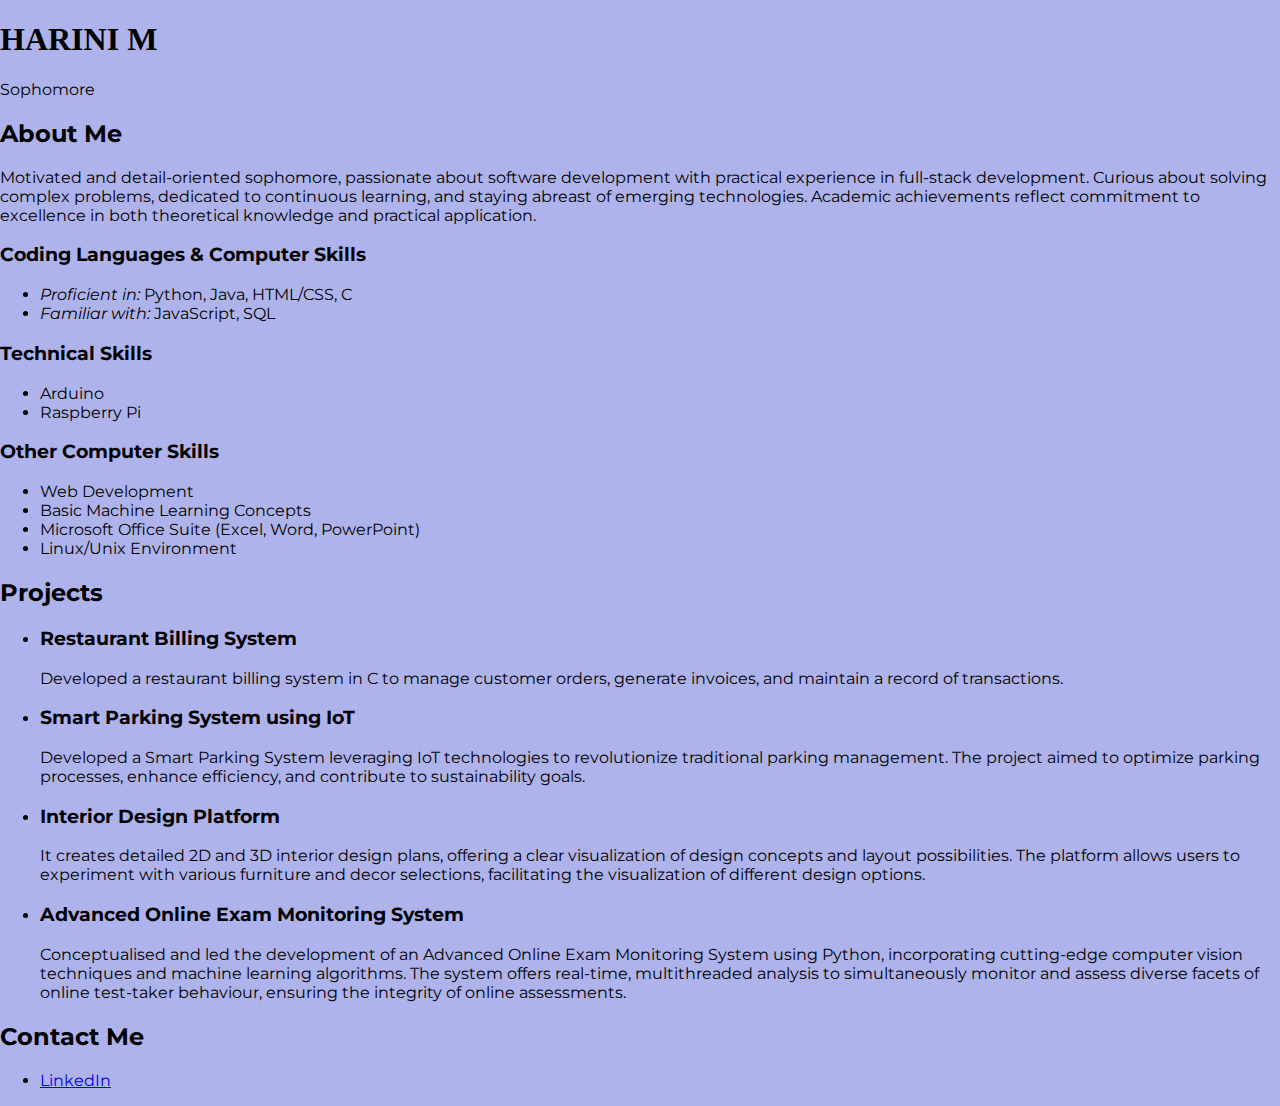
<file: index.html>
<!DOCTYPE html>
<html lang="en">
<head>
    <meta charset="UTF-8">
    <meta name="viewport" content="width=device-width, initial-scale=1.0">
    <link rel="stylesheet" href="./style.css">
    <title>HARINI M - Portfolio</title>
</head>
<body>

    <header>
        <h1 class="name">HARINI M</h1>
        <p>Sophomore</p>
    </header>

    <section>
        <h2>About Me</h2>
        <p>Motivated and detail-oriented sophomore, passionate about software development with practical experience in full-stack development. Curious about solving complex problems, dedicated to continuous learning, and staying abreast of emerging technologies. Academic achievements reflect commitment to excellence in both theoretical knowledge and practical application.</p>
        
        <h3>Coding Languages & Computer Skills</h3>
        <ul>
            <li><em>Proficient in:</em> Python, Java, HTML/CSS, C</li>
            <li><em>Familiar with:</em> JavaScript, SQL</li>
        </ul>

        <h3>Technical Skills</h3>
        <ul>
            <li>Arduino</li>
            <li>Raspberry Pi</li>
        </ul>

        <h3>Other Computer Skills</h3>
        <ul>
            <li>Web Development</li>
            <li>Basic Machine Learning Concepts</li>
            <li>Microsoft Office Suite (Excel, Word, PowerPoint)</li>
            <li>Linux/Unix Environment</li>
        </ul>
    </section>

    <section>
        <h2>Projects</h2>
        <ul>
            <li>
                <h3>Restaurant Billing System</h3>
                <p>Developed a restaurant billing system in C to manage customer orders, generate invoices, and maintain a record of transactions.</p>
            </li>
            <li>
                <h3>Smart Parking System using IoT</h3>
                <p>Developed a Smart Parking System leveraging IoT technologies to revolutionize traditional parking management. The project aimed to optimize parking processes, enhance efficiency, and contribute to sustainability goals.</p>
            </li>
            <li>
                <h3>Interior Design Platform</h3>
                <p>It creates detailed 2D and 3D interior design plans, offering a clear visualization of design concepts and layout possibilities. The platform allows users to experiment with various furniture and decor selections, facilitating the visualization of different design options. 
            <li>
                <h3>Advanced Online Exam Monitoring System</h3>
                <p>Conceptualised and led the development of an Advanced Online Exam Monitoring System using Python, incorporating cutting-edge computer vision techniques and machine learning algorithms. The system offers real-time, multithreaded analysis to simultaneously monitor and assess diverse facets of online test-taker behaviour, ensuring the integrity of online assessments.</p>
            </li>
        </ul>
    </section>

    <section>
        <h2>Contact Me</h2>
        <ul>
            <li><a href="www.linkedin.com/in/harini-m-3b32a9258">LinkedIn</a></li>
        </ul>
    </section>

</body>
</html>
</file>
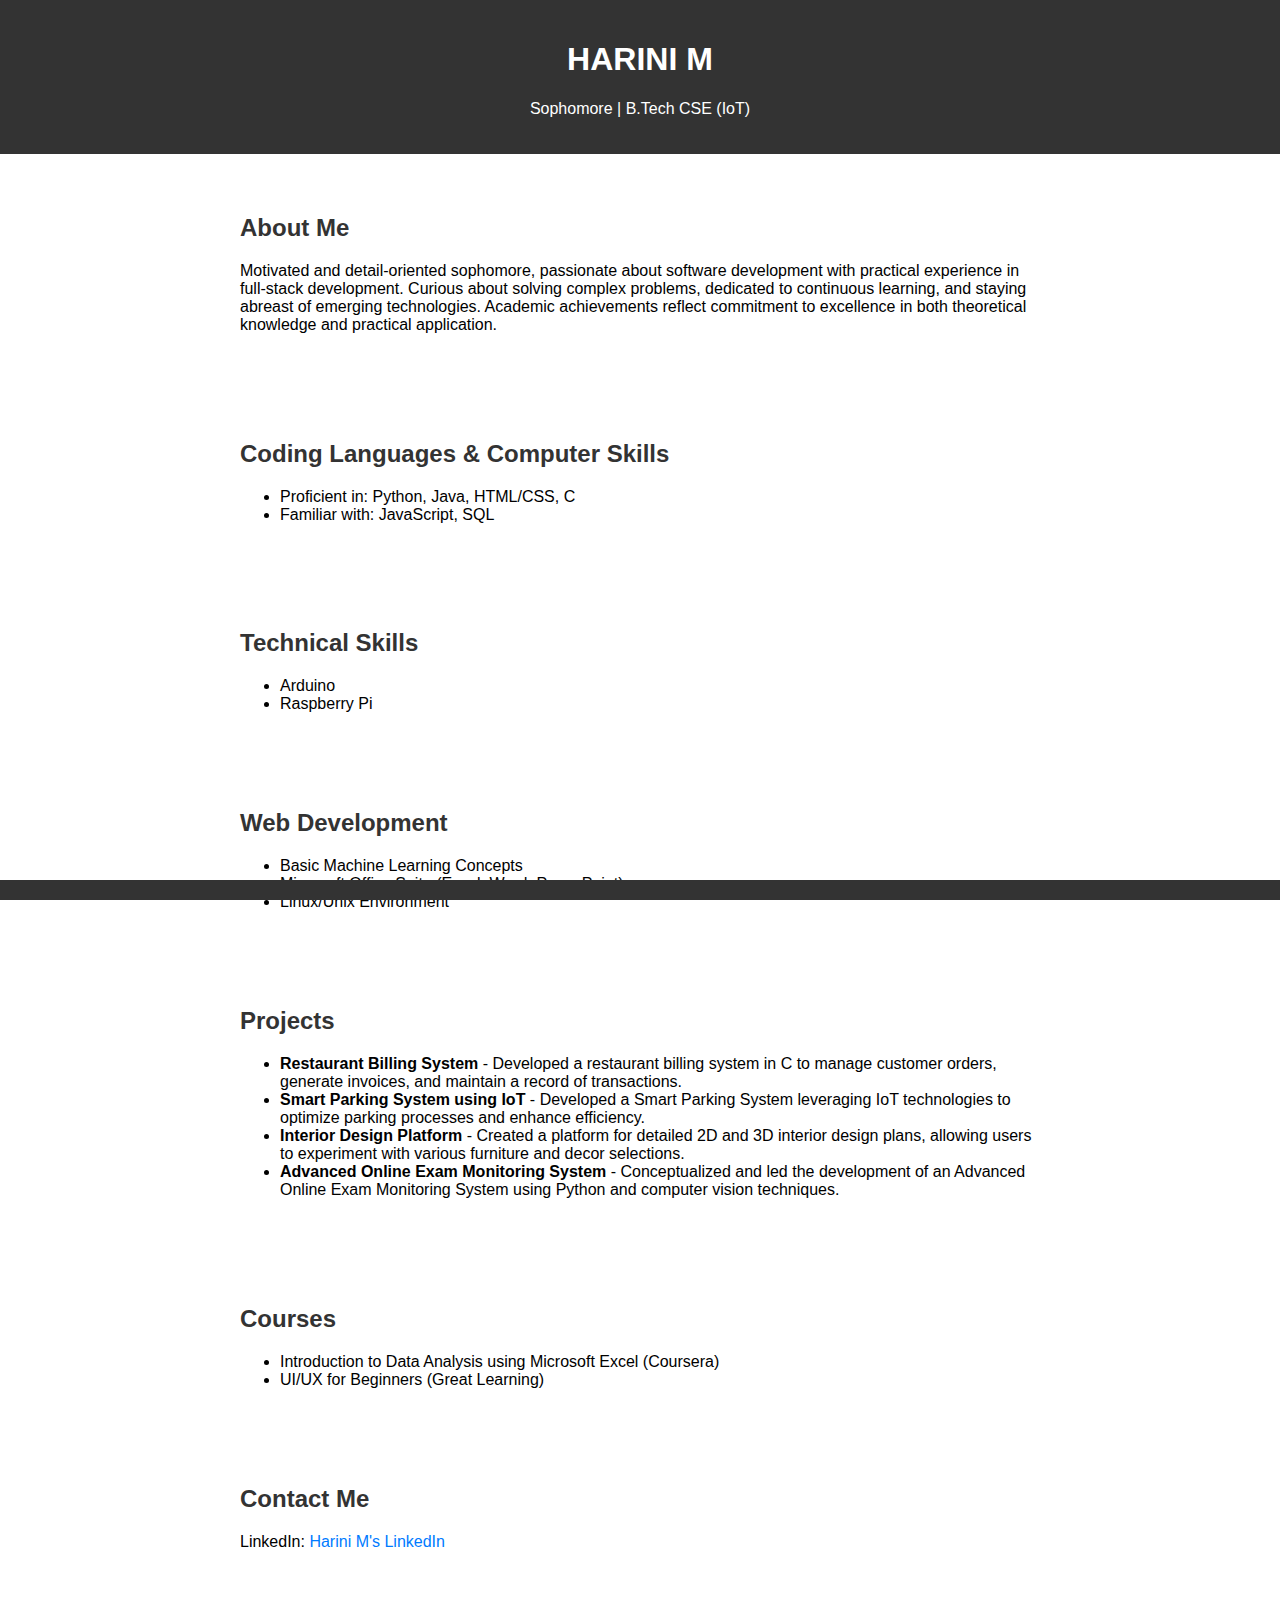
<file: index1.html>
<!DOCTYPE html>
<html lang="en">
<head>
  <meta charset="UTF-8">
  <meta name="viewport" content="width=device-width, initial-scale=1.0">
  <link rel="stylesheet" href="./style1.css">
  <title>Harinim's Portfolio</title>
</head>
<body>

  <header>
    <h1>HARINI M</h1>
    <p>Sophomore | B.Tech CSE (IoT)</p>
  </header>

  <main class="container">
    <section class="about-me">
      <h2>About Me</h2>
      <p>Motivated and detail-oriented sophomore, passionate about software development with practical experience in full-stack development. Curious about solving complex problems, dedicated to continuous learning, and staying abreast of emerging technologies. Academic achievements reflect commitment to excellence in both theoretical knowledge and practical application.</p>
    </section>

    <section class="skills">
      <h2>Coding Languages & Computer Skills</h2>
      <ul>
        <li>Proficient in: Python, Java, HTML/CSS, C</li>
        <li>Familiar with: JavaScript, SQL</li>
      </ul>
    </section>

    <section class="technical-skills">
      <h2>Technical Skills</h2>
      <ul>
        <li>Arduino</li>
        <li>Raspberry Pi</li>
      </ul>
    </section>

    <section class="web-development">
      <h2>Web Development</h2>
      <ul>
        <li>Basic Machine Learning Concepts</li>
        <li>Microsoft Office Suite (Excel, Word, PowerPoint)</li>
        <li>Linux/Unix Environment</li>
      </ul>
    </section>

    <section class="projects">
      <h2 class="projects-heading">Projects</h2>
      <ul class="projects-list">
        <li><b>Restaurant Billing System</b> - Developed a restaurant billing system in C to manage customer orders, generate invoices, and maintain a record of transactions.</li>
        <li><b>Smart Parking System using IoT</b> - Developed a Smart Parking System leveraging IoT technologies to optimize parking processes and enhance efficiency.</li>
        <li><b>Interior Design Platform</b> - Created a platform for detailed 2D and 3D interior design plans, allowing users to experiment with various furniture and decor selections.</li>
        <li><b>Advanced Online Exam Monitoring System</b> - Conceptualized and led the development of an Advanced Online Exam Monitoring System using Python and computer vision techniques.</li>
      </ul>
    </section>

    <section class="courses">
      <h2>Courses</h2>
      <ul>
        <li>Introduction to Data Analysis using Microsoft Excel (Coursera)</li>
        <li>UI/UX for Beginners (Great Learning)</li>
      </ul>
    </section>

    <section class="contact">
      <h2>Contact Me</h2>
      <p>LinkedIn: <a href="www.linkedin.com/in/harini-m-3b32a9258" target="_blank">Harini M's LinkedIn</a></p>
    </section>
  </main>

  <footer>
   
  </footer>

</body>
</html>
</file>
<file: style.css>
@import url('https://fonts.googleapis.com/css2?family=Montserrat:wght@400;700&display=swap');

body {
    background-color: rgb(174, 179, 235);
    font-family: 'Montserrat', sans-serif;
    margin: 0;
}

.name {
    font-family: 'Tangerine', cursive;
    font-weight: 700;
    font-style: normal;
}
</file>
<file: style1.css>
body {
    font-family: 'Arial', sans-serif;
    margin: 0;
    padding: 0;
    box-sizing: border-box;
  }
  
  header {
    background-color: #333;
    color: #fff;
    text-align: center;
    padding: 20px;
  }
  
  section {
    max-width: 800px;
    margin: 20px auto;
    padding: 20px;
  }
  
  h2 {
    color: #333;
  }
  
  .about-me, .skills, .projects, .contact {
    margin-bottom: 30px;
  }
  
  .contact a {
    color: #007bff;
    text-decoration: none;
  }
  
  .contact a:hover {
    text-decoration: underline;
  }
  
  .projects-heading{
    font-weight: bold;
  }
  
  footer {
    background-color: #333;
    color: #fff;
    text-align: center;
    padding: 10px;
    position: fixed;
    bottom: 0;
    width: 100%;
  }
</file>
